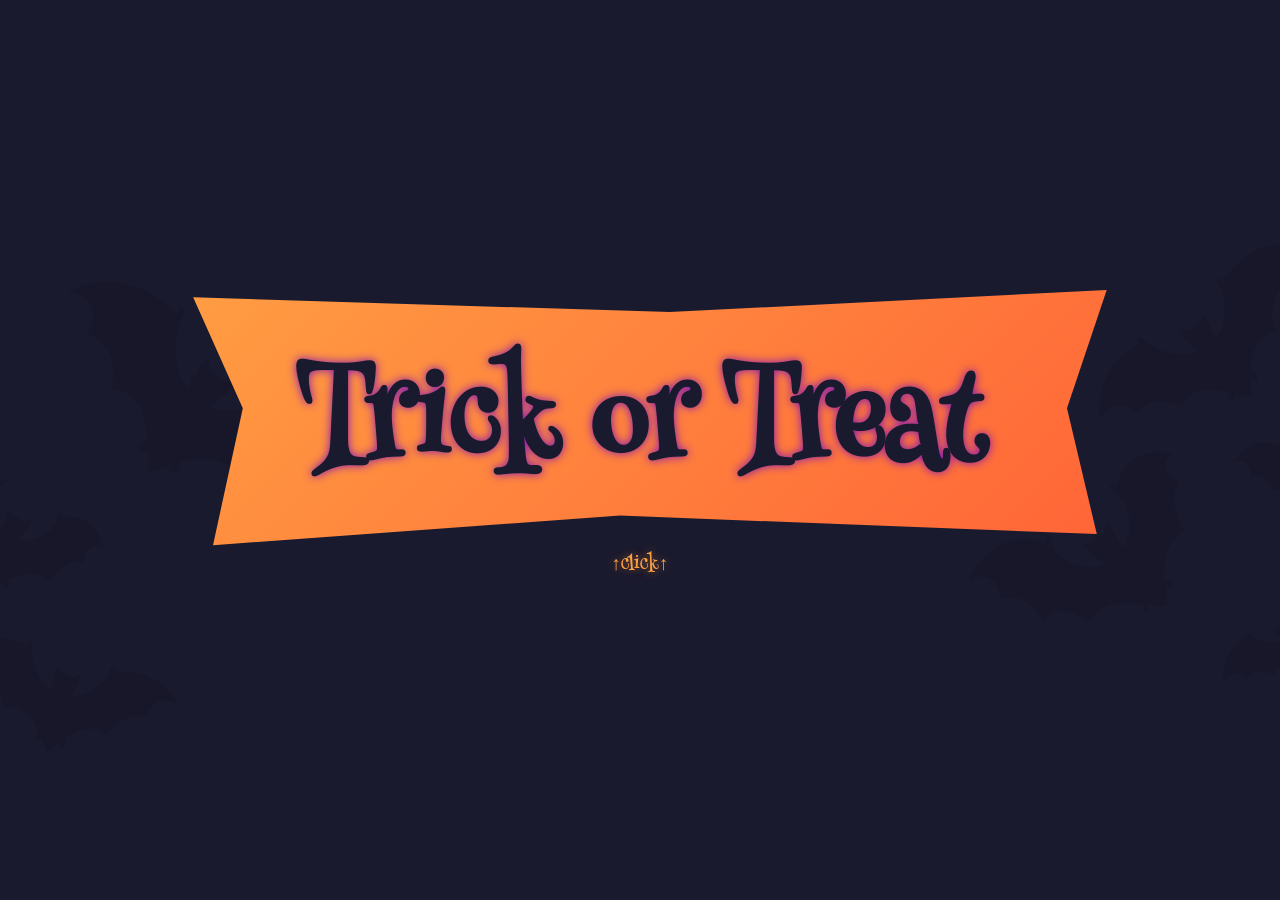
<file: index.html>
<!DOCTYPE html>
<html lang="ja">

<head>
    <meta charset="UTF-8">
    <meta name="viewport" content="width=device-width, initial-scale=1.0">
    <title>Halloween FizzBuzz</title>

    <!-- Google Fonts: の読み込み -->
    <link rel="preconnect" href="https://gstatic.com" crossorigin>
    <link rel="preconnect" href="https://fonts.googleapis.com">
    <link rel="preconnect" href="https://fonts.gstatic.com" crossorigin>
    <link
        href="https://fonts.googleapis.com/css2?family=Emilys+Candy&family=Henny+Penny&family=Shippori+Mincho&display=swap"
        rel="stylesheet">

    <!-- CSSファイルの読み込み -->
    <link rel="stylesheet" href="style.css">
    <link rel="icon" href="pumpkin.png" type="image/png">
</head>

<body>

    <!-- 背景用のボックス -->
    <div class="bats-background"></div>
    
    <!-- カウントを表示するステージ（初期状態は display: none で非表示） -->
    <div id="display-window" style="display: none;">
        <div id="number-text"></div>
        <div id="illustration-container"></div>
    </div>

    <!-- 最初は画面中央にこれだけが表示 -->
    <div class="controls">
        <!--  リボン下部に表示するがclip-path polygon性質上調整困難 この配置とする -->
        <p class="click-text">↑click↑</p>
        <button id="btn-start">Trick or Treat</button>
    </div>

    <!-- BGM -->
    <audio id="bgm" src="bgm.mp3" loop preload="auto"></audio>

    <script src="script.js"></script>
</body>

</html>
</file>
<file: style.css>
/* 全体のレイアウト設定 */
body {
    background-color: #1a1a2e;
    color: #fff;
    font-family: "Henny Penny", system-ui;
    display: flex;
    flex-direction: column;
    align-items: center;
    justify-content: center;
    min-height: 100vh;
    margin: 0;
    overflow: hidden;
    user-select: none;
}

/* 数字とイラストを表示するウィンドウ */
#display-window {
    position: relative;
    width: 900px;
    height: 500px;
    background: rgba(255, 255, 255, 0.05);
    border-radius: 20px;
    box-shadow: inset 0 0 30px rgba(0, 0, 0, 0.7);
    display: flex;
    align-items: center;
    justify-content: center;
    overflow: hidden;
    margin-bottom: 20px;
}

/* ウィンドウ内の数字 */
#number-text {
    color: #dcd9e0;
    font-size: 12rem;
    font-weight: bold;
    text-shadow: 0px 0px 30px rgb(178, 155, 219);
    z-index: 2;
}

/* イラストを配置する共通スタイル */
.halloween-img {
    position: absolute;
    background-size: contain;
    background-repeat: no-repeat;
    background-position: center;
}

/* 3の倍数（カボチャ）＆ 5の倍数（お化け）の共通スタイル */
.pumpkin-fizz,
.ghost-buzz {
    width: 350px;
    height: 350px;
    top: 50%;
    left: 50%;
    transform: translate(-50%, -50%) scale(0);
    z-index: 3;
    opacity: 0;
    animation: fuwaan-fade 1.3s linear forwards;
}

/* ふわ〜んと出現して巨大化しながら消えるアニメーション */
@keyframes fuwaan-fade {
    0% {
        /* 最初は小さく、透明な状態からスタート */
        transform: translate(-50%, -50%) scale(0.3) rotate(-10deg);
        opacity: 0;
    }

    15% {
        /* 開始直後にすぐクッキリ表示させます */
        opacity: 1;
    }

    100% {
        /* 途中で一度もスピードを変えず、最大サイズまで一気に滑らかに拡大しながら消滅します */
        transform: translate(-50%, -50%) scale(2.2) rotate(15deg);
        opacity: 0;
    }
}



/* 15の倍数で吹き荒れるお菓子の個別スタイル */
.storm-candy {
    position: absolute;
    pointer-events: none;
    background-size: contain;
    background-repeat: no-repeat;
    background-position: center;
    z-index: 4;
    animation: candyBlast 3.5s cubic-bezier(0.1, 0.8, 0.3, 1) forwards;
}

/* お菓子が画面いっぱいに吹き荒れるアニメーション */
@keyframes candyBlast {
    0% {
        top: 50%;
        left: 50%;
        transform: translate(-50%, -50%) scale(0) rotate(0deg);
        opacity: 0;
    }

    15% {
        opacity: 1;
    }

    100% {
        top: var(--target-y);
        left: var(--target-x);
        transform: translate(-50%, -50%) scale(var(--target-scale)) rotate(var(--target-rotate));
        opacity: 0;
    }
}

/* 終了メッセージのスタイル */
.finish-message {
    font-size: 10rem;
    color: #ff9f43;
    text-align: center;
    text-shadow: 0 0 15px rgba(255, 159, 67, 0.5);
    line-height: 1.3;
    z-index: 5;

    animation: ghostFadeIn 0.8s ease-out forwards;
}

@keyframes ghostFadeIn {
    0% {
        opacity: 0;
        transform: scale(0.9) translateY(20px);
    }

    100% {
        opacity: 1;
        transform: scale(1) translateY(0);
    }
}

/* 操作ボタンの基本スタイル */
#btn-start {
    font-family: "Henny Penny", serif;
    background: linear-gradient(135deg, #ff9f43, #ff5e36);
    color: #1a1a2e;
    text-shadow: 0px 0px 10px rgb(126, 21, 183);
    border: none;
    padding: 50px 150px 120px 150px;
    font-size: 7rem;
    font-weight: bold;

    /* 四隅が尖って内側に反ったカタチにボタンをくり抜く */
    clip-path: polygon(97% 2%,
            93% 34%,
            96% 68%,
            48% 63%,
            7% 71%,
            10% 34%,
            5% 4%,
            53% 8%);

    cursor: pointer;
    transition: all 0.3s ease;
    box-shadow: 0 5px 30px rgba(73, 67, 255, 0.4);
}


#btn-start:active:not(:disabled) {
    transform: translateY(1px);
}



/* 🌟 新しく追加：画面背面の蝙蝠のシルエット設定 */
.bats-background {
    position: absolute;
    /* 画面の最背面、かつ数字やボタン（z-index: 1〜5）よりも後ろに配置します */
    z-index: -1;

    /* 蝙蝠の画像ファイルのパスを指定 */
    background-image: url('bats.png');
    background-size: contain;
    background-repeat: no-repeat;
    background-position: bottom center;
    /* 画像の下側を基準に配置 */

    /* 🌟蝙蝠の大きさと表示位置の調整（ここを自由に変えてください） */
    width: 1500px;
    /* 蝙蝠の横幅 */
    height: 900px;
    /* 蝙蝠の縦幅 */
    bottom: 100px;
    /* 画面の下からどれくらい浮かすか（10%など） */
    left: 50%;
    /* 画面の真ん中に配置するための下準備 */
    transform: translateX(-50%);
    /* 画面の真ん中にぴったり合わせる */

    opacity: 0.1;
    /* シルエットなので、少し薄暗くして雰囲気を出す */
}


/* ボタンと文字の並び方を「縦並び」にして中央に寄せる設定 */
.controls {
    display: flex;
    flex-direction: column;
    align-items: center;
    justify-content: center;
    gap: 0;
    margin-top: 300px;
}

/* 🌟「click!」の文字の見た目 */
.click-text {
    font-family: "Henny Penny", serif;
    font-size: 1.2rem;
    color: #ff9f43;
    /* ボタンと合わせたハロウィンオレンジ */
    text-shadow: 0 0 8px rgba(255, 159, 67, 0.5);
    text-align: center;
    margin-top: 0;
    margin-bottom: -300px;
    padding: 0;
}
</file>
